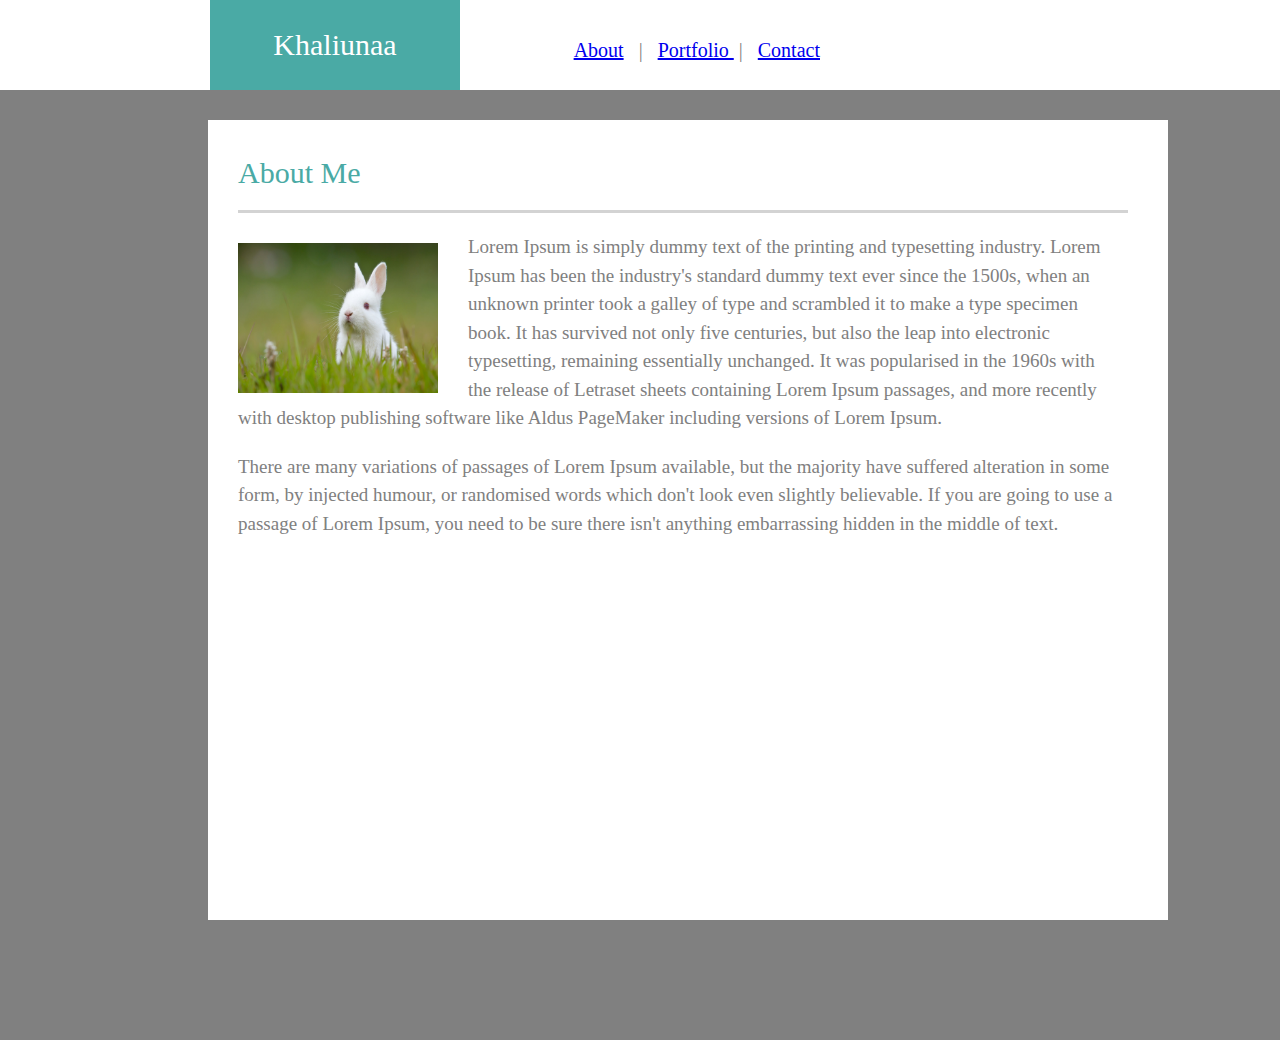
<file: index.html>
<html>
    <head>
        <title>About Me</title>
        <link rel="stylesheet" href="./assets/css/index.css">
    </head>

    <body>
        <header id="main-head">
            <div id="name">Khaliunaa</div>
            <div id="options">
                <a href="#">About</a> &nbsp | &nbsp 
                <a href="portfolio.html">Portfolio </a>&nbsp| &nbsp 
                <a href="contact.html">Contact</a> 
            </div>
        </header>

        <section >
            <header id="head-2">About Me</header>
            <img src="./assets/images/img1.jpg">
            <p class="text">      
                    Lorem Ipsum is simply dummy text of the printing and typesetting industry. 
                    Lorem Ipsum has been the industry's standard dummy text ever since the 1500s,
                     when an unknown printer took a galley of type and scrambled it to make a type 
                     specimen book. It has survived not only five centuries, but also the leap into 
                     electronic typesetting, remaining essentially unchanged. It was popularised in 
                     the 1960s with the release of Letraset sheets containing Lorem Ipsum passages, 
                     and more recently with desktop publishing software like Aldus PageMaker including 
                     versions of Lorem Ipsum.   
        </p>

            <p class="text">      
                    There are many variations of passages of Lorem Ipsum available, but the majority 
                    have suffered alteration in some form, by injected humour, or randomised words which 
                    don't look even slightly believable. If you are going to use a passage of Lorem Ipsum,
                     you need to be sure there isn't anything embarrassing hidden in the middle of text.
            </p>
        </section>
    </body>
</html>
</file>
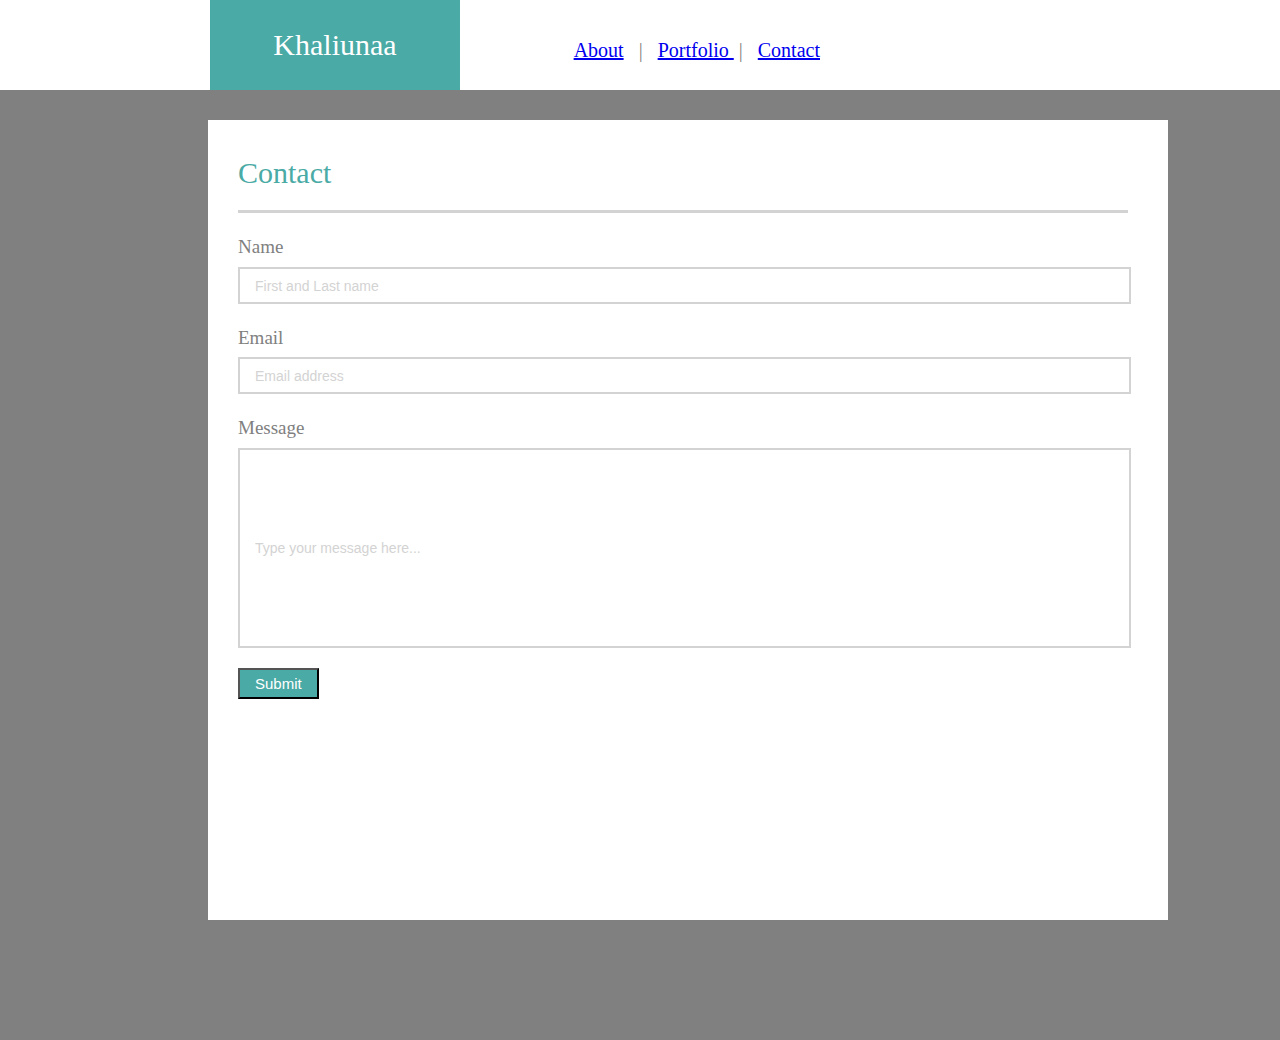
<file: contact.html>
<html>
    <head>
        <title>Contact</title>
        <link rel="stylesheet" href="./assets/css/index.css">
    </head>

    <body>
        <header id="main-head">
            <div id="name">Khaliunaa</div>
            <div id="options">
                <a href="index.html">About</a> &nbsp | &nbsp 
                <a href="portfolio.html">Portfolio </a>&nbsp| &nbsp 
                <a href="#">Contact</a> 
            </div>
        </header>

        <form>
            <header id="head-2">Contact</header>
                <div>
                    <header class="text">Name</header>
                    <input placeholder="First and Last name"></input>
                </div>
                <div>
                    <header class="text">Email</header>
                    <input placeholder="Email address"></input>
                 </div>
                 <div>
                    <header class="text">Message</header>
                    <input type="text" class="message-box" placeholder="Type your message here..."></input>
                 </div>
                 <button type="submit">Submit</button>
        </form>
    </body>
</html>
</file>
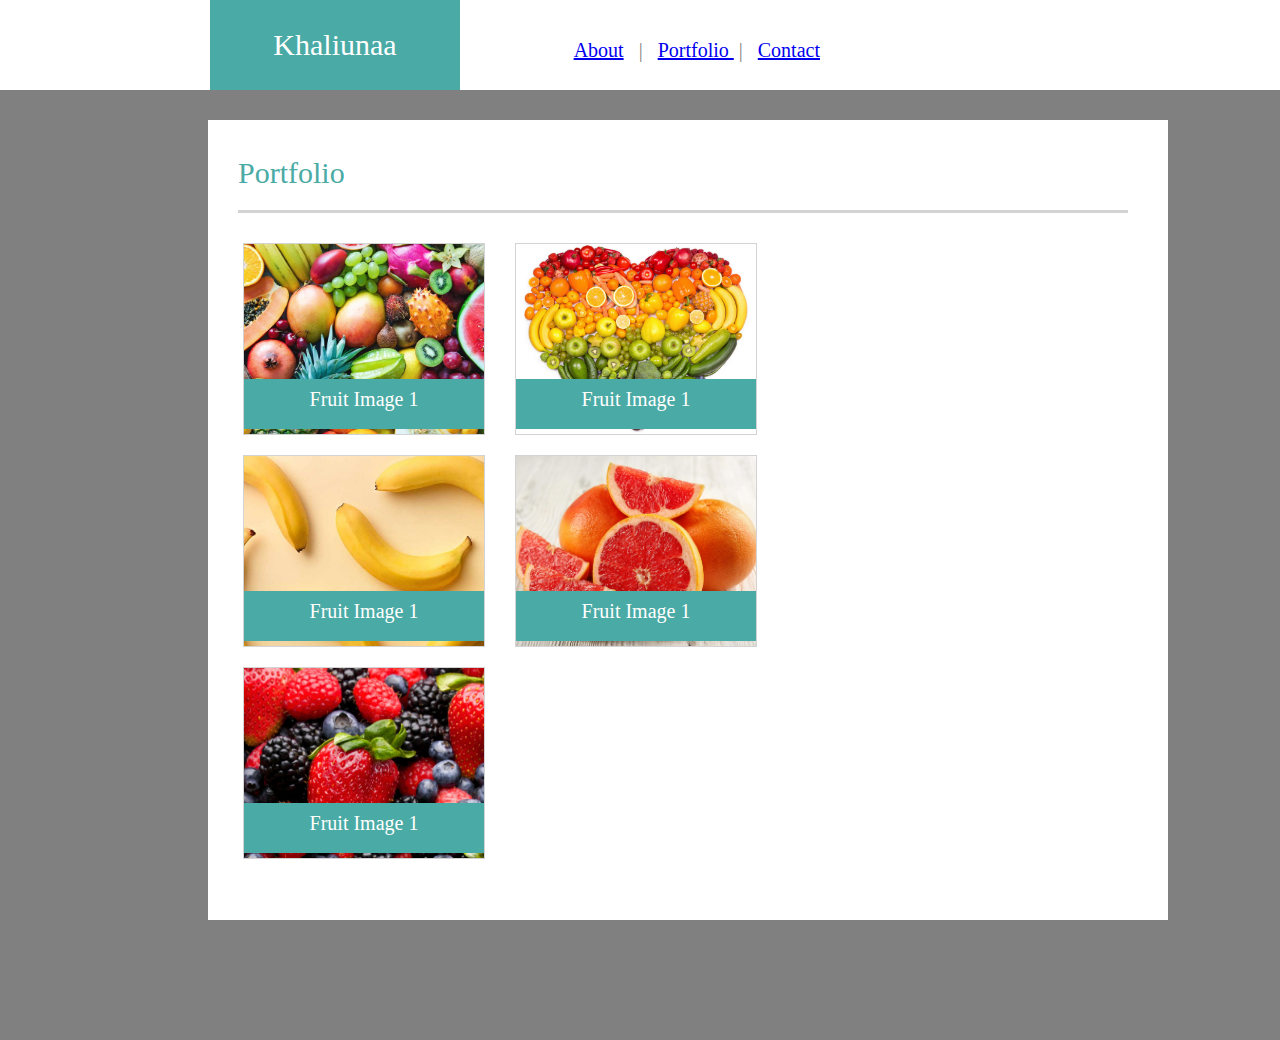
<file: portfolio.html>
<html>
    <head>
        <title>Portfolio</title>
        <link rel="stylesheet" href="./assets/css/index.css">
    </head>

    <body>
        <header id="main-head">
            <div id="name">Khaliunaa</div>
            <div id="options">
                <a href="index.html">About</a> &nbsp | &nbsp 
                <a href="#">Portfolio </a>&nbsp| &nbsp 
                <a href="contact.html">Contact</a> 
            </div>
        </header>
        <section>
                <header id="head-2">Portfolio</header>
        <div id="portfolio-section" >
            <div class="image" style="background: url(./assets/images/fruit1.jpg)">
            <div class="inner-box">Fruit Image 1</div></div>
            <div class="image" style="background: url(./assets/images/fruit2.jpg)">
                <div class="inner-box">Fruit Image 1</div></div>
            <div class="image" style="background: url(./assets/images/fruit3.jpg)">
                <div class="inner-box">Fruit Image 1</div></div>
            <div class="image" style="background: url(./assets/images/fruit4.jpg)">
                <div class="inner-box">Fruit Image 1</div></div>
            <div class="image" style="background: url(./assets/images/fruit5.jpg)">
                <div class="inner-box">Fruit Image 1</div></div>
        </div>
    </section>
    </body>
</html>
</file>
<file: assets/css/index.css>
body{
    background:gray;
    font-family: 'Georgia', Times, Times New Roman, serif;
    font-size: 20;
}

section,form{
    background:white;
    width:960px;
    height:800px;
    margin: 120px 200px;
}

img {
    border:2px;
    margin-top:30px;
    padding:0px 30px;
    float:left;
    height: 150px;
    width: 200px;
}

#main-head{
    top: 0;
    left: 0;
    position: fixed;
    background: white;
    height: 90px;
    width: 100%;
}

#name{
    left:210px;
    font-size: 30;
    position: absolute;
    height:90px;
    width: 250px;
    text-align: center;
    line-height: 3;
    background: #4aaaa5;
    color:white;
}

#options{
    color: gray;
    position: absolute;
    right: 460px;
    line-height: 5;
}

#head-2{
    border-bottom: 3px solid lightgray;
    margin: 0px 0px 0px 30px;
    left:200px;
    font-size: 30;
    height:90px;
    width: 890;
    line-height: 3.5;
    background:white;
    color: #4aaaa5;
}

p{
    line-height:1.5;
    max-width: 880px;
    margin: 25px 10px 10px 30px;
    color: gray;
}

.text{
    font-size: 19;
    line-height:1.5;
    max-width: 880px;
    margin: 20px 0px 5px 30px;
    color: gray;
}

input{
    font-size:15;
    margin:0px 30px;
    padding: 8px 15px;
    width: 93%;
    border:2px solid lightgray;
}

.message-box{
    margin:0px 30px;
    padding: 8px 15px;
    width: 93%;
    height:200px;
    border:2px solid lightgray;

}

button{
    background:#4aaaa5;
    margin: 20px 30px;
    padding: 5px 15px;
    color: #fff;
    font-size: 15;
}

input::placeholder{
    font-size: 14;
    color:lightgray;
}

#portfolio-section{
    width:600px;
    height:600px;
    margin: 20px 20px;

}

.image{
    border:1px solid lightgray;
    float:left;
    height:190px;
    width:240;
    margin:10px 15px;
    background-size:cover !important;
    background-position: center !important;

}

.inner-box{
    margin:135px 0px;
    background: #4aaaa5;
    height:50px;
    color:white;
    text-align: center;
    line-height: 2;

}
</file>
